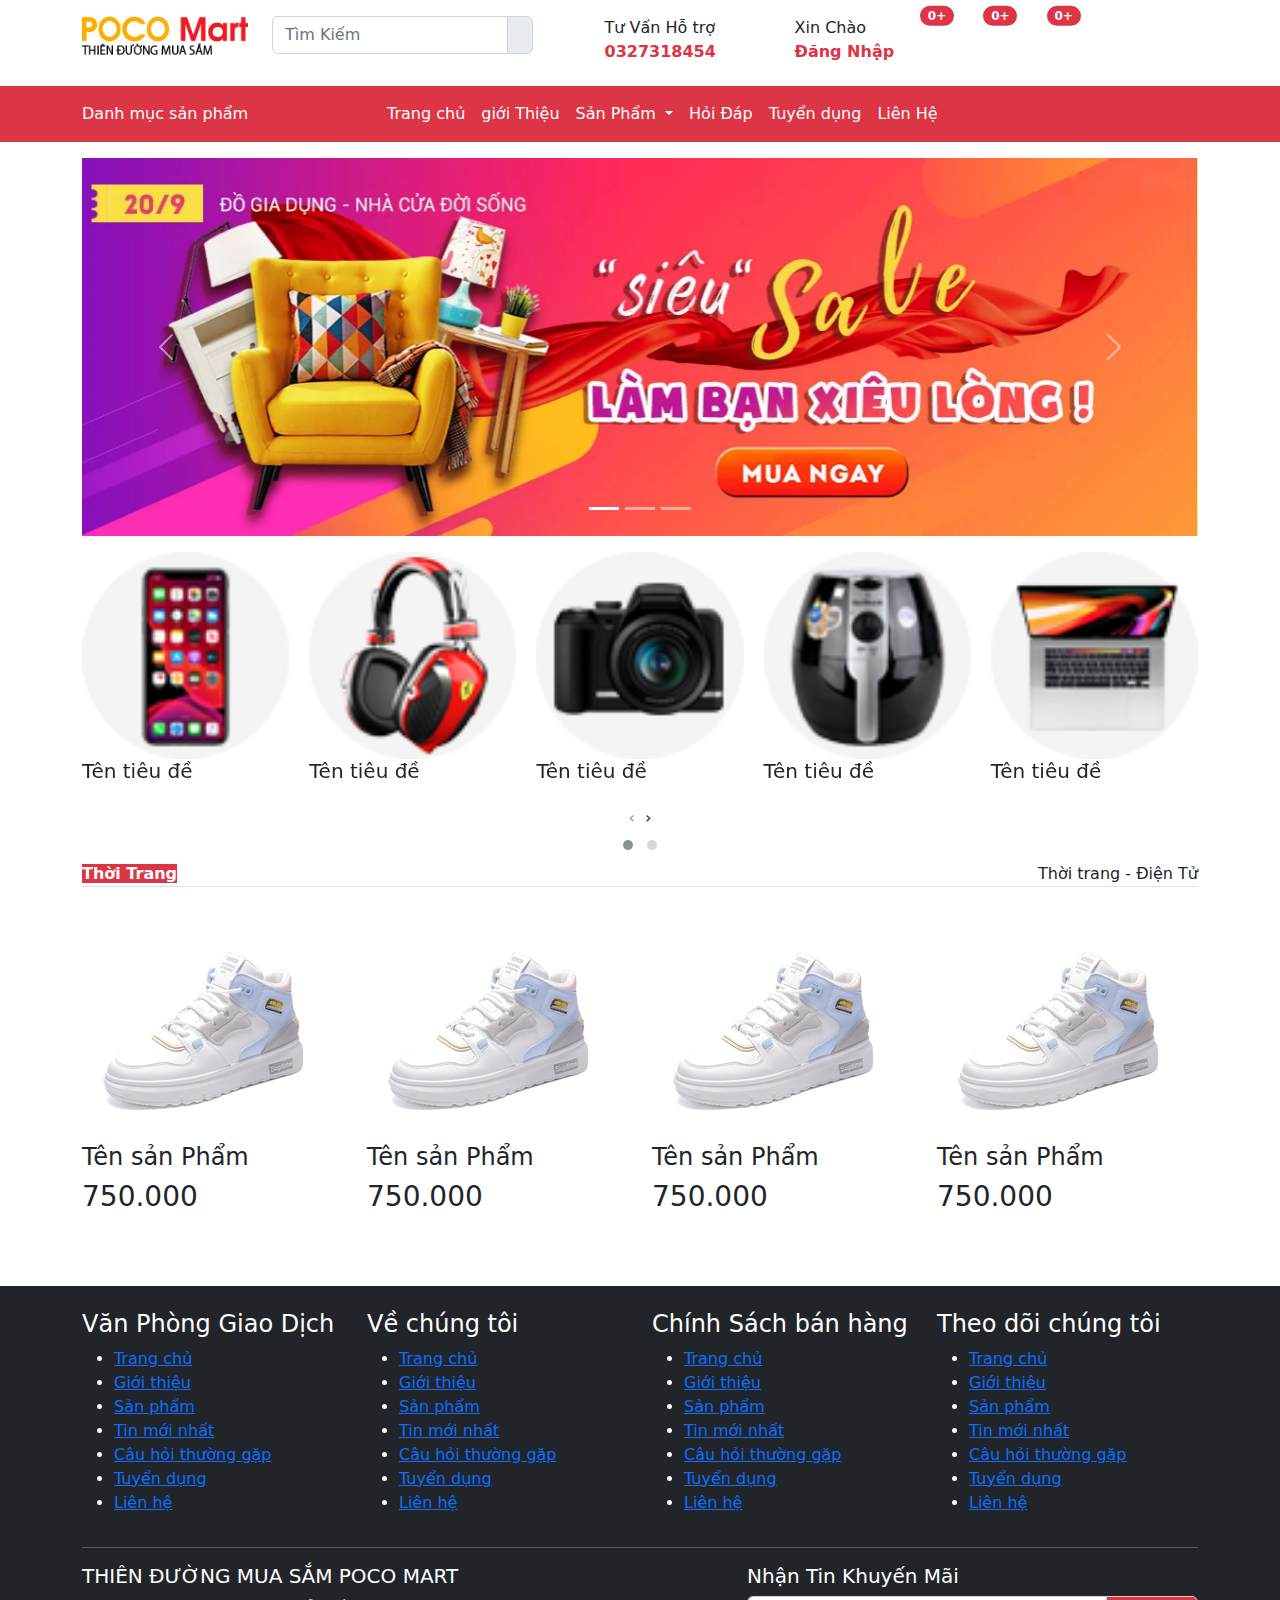
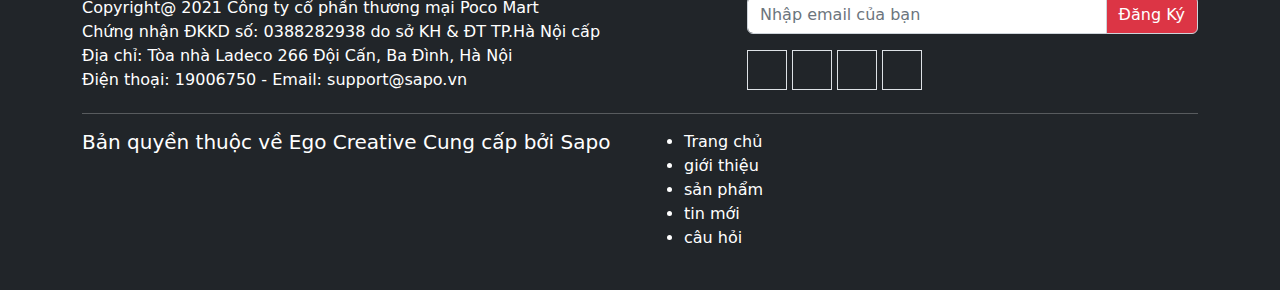
<file: index.html>
<!DOCTYPE html>
<html lang="en">
<head>
    <meta charset="UTF-8">
    <meta http-equiv="X-UA-Compatible" content="IE=edge">
    <meta name="viewport" content="width=device-width, initial-scale=1.0">
    <title>Giao Diện </title>
    <link rel="stylesheet" href="css/bootstrap.min.css">
    <link rel="stylesheet" href="https://cdnjs.cloudflare.com/ajax/libs/font-awesome/6.4.0/css/all.min.css" integrity="sha512-iecdLmaskl7CVkqkXNQ/ZH/XLlvWZOJyj7Yy7tcenmpD1ypASozpmT/E0iPtmFIB46ZmdtAc9eNBvH0H/ZpiBw==" crossorigin="anonymous" referrerpolicy="no-referrer"/>
    <link rel="stylesheet" href="css/layout.css">
    <link rel="stylesheet" href="assets/owlcarousel/assets/owl.carousel.min.css">
    <link rel="stylesheet" href="assets/owlcarousel/assets/owl.theme.default.min.css">
    <script src="assets/vendors/jquery.min.js"></script>
    <script src="assets/owlcarousel/owl.carousel.js"></script>
</head>

<body>
    <section class="myheader">
        <div class="container py-3">
            <div class="row">
                <div class="col-md-2">
                    <img src="img/logo.webp" class="img-fluid" alt="logo">
                </div>
                <div class="col-md-3 ">
                    <div class="input-group mb-3">
                        <input type="text" class="form-control" placeholder="Tìm Kiếm" aria-label="Recipient's username" aria-describedby="basic-addon2">
                        <span class="input-group-text" id="basic-addon2"><i class="fa-solid fa-magnifying-glass"></i></span>
                      </div>
                </div>     
                <div class="col-md-4 ">
                    <div class="row">
                        <div class="col">
                            <div class="row">
                                <div class="col-3">
                                    <div class="fs-5 text-danger">
                                        <i class="fa-solid fa-phone"></i>
                                    </div>
                                </div>
                                <div class="col-9 ">
                                <div style="white-space: nowrap;"> 
                                    Tư Vấn Hỗ trợ <br></div> 
                                    <strong class="text-danger" >0327318454</strong>                
                                </div>
                            </div>
                        </div>
                        <div class="col">
                            <div class="row ">
                                <div class="col-3">
                                    <div class="fs-5 text-danger">
                                        <i class="fa-regular fa-user"></i>
                                    </div>
                                </div>
                                <div class="col-9">
                                 <!--   <div style="white-space: nowrap;"> </div>--> 
                                    Xin Chào <br>
                                    <strong class="text-danger" >Đăng Nhập</strong>                
                                </div>
                        </div>
                    </div>
                </div>  

               
                </div> 
                <div class="col-md-2 ">
                    <div class="row">
                        <div class="col">
                            <a href="#" class=" position-relative">
                                <span class="fs-3"><i class="fa-regular fa-heart"></i></span>
                                <span class="position-absolute top-0 start-100 translate-middle badge rounded-pill bg-danger">
                                  0+
                                  <span class="visually-hidden">unread messages</span>
                                </span>
                            </a> 
                        </div>
                        <div class="col">
                            <a href="#" class=" position-relative">
                                <span class="fs-3"><i class="fa-solid fa-bag-shopping"></i></span>
                                <span class="position-absolute top-0 start-100 translate-middle badge rounded-pill bg-danger">
                                  0+
                                  <span class="visually-hidden">unread messages</span>
                                </span>
                            </a> 
                        </div>
                        <div class="col">
                            <a href="#" class=" position-relative">
                                <span class="fs-3"><i class="fa-regular fa-heart"></i></span>
                                <span class="position-absolute top-0 start-100 translate-middle badge rounded-pill bg-danger">
                                  0+
                                  <span class="visually-hidden">unread messages</span>
                                </span>
                            </a> 
                        </div>
                    </div>
            </div>
        </div>
    </section>

    <section class="mymainmenu bg-danger">
        <div class="container">
            <div class="row">
                <div class="col-md-3 text-white py-3">Danh mục sản phẩm</div>
                <div class="col-md-9">
                    <nav class="navbar navbar-expand-lg bg-danger">
                        <div class="container-fluid text-white">
                          <a class="navbar-brand d-none" href="#">Navbar</a>
                          <button class="navbar-toggler" type="button" data-bs-toggle="collapse" data-bs-target="#navbarSupportedContent" aria-controls="navbarSupportedContent" aria-expanded="false" aria-label="Toggle navigation">
                            <span class="navbar-toggler-icon"></span>
                          </button>
                          <div class="collapse navbar-collapse" id="navbarSupportedContent">
                            <ul class="navbar-nav me-auto mb-2 mb-lg-0">
                              <li class="nav-item">
                                <a class="nav-link active text-white" aria-current="page" href="#">Trang chủ</a>
                              </li>
                              <li class="nav-item">
                                <a class="nav-link text-white" href="#"> giới Thiệu</a>
                              </li>
                              <li class="nav-item dropdown text-white">
                                <a class="nav-link dropdown-toggle text-white" href="#" role="button" data-bs-toggle="dropdown" aria-expanded="false">
                                  Sản Phẩm
                                </a>
                                <ul class="dropdown-menu text-white">
                                  <li><a class="dropdown-item" href="#">Điện Thoại</a></li>
                                  <li><a class="dropdown-item" href="#">Laptop</a></li>
                                  <li><hr class="dropdown-divider"></li>
                                  <li><a class="dropdown-item" href="#">Đồng hồ</a></li>
                                </ul>
                              </li>
                              <li class="nav-item ">
                                <a class="nav-link disabled text-white">Hỏi Đáp</a>
                              </li>
                              <li class="nav-item ">
                                <a class="nav-link disabled text-white">Tuyển dụng</a>
                              </li>
                              <li class="nav-item ">
                                <a class="nav-link disabled text-white">Liên Hệ</a>
                              </li>
                            </ul>
                          </div>
                        </div>
                      </nav>
                </div>
            </div>
        </div>
    </section>

    <section class="mymaincontent my-3">
        <div class="container">
            <!--slider-->
            <div class="slider mb-3">
                <div id="carouselExampleIndicators" class="carousel slide" data-bs-ride="true">
                    <div class="carousel-indicators">
                      <button type="button" data-bs-target="#carouselExampleIndicators" data-bs-slide-to="0" class="active" aria-current="true" aria-label="Slide 1"></button>
                      <button type="button" data-bs-target="#carouselExampleIndicators" data-bs-slide-to="1" aria-label="Slide 2"></button>
                      <button type="button" data-bs-target="#carouselExampleIndicators" data-bs-slide-to="2" aria-label="Slide 3"></button>
                    </div>
                    <div class="carousel-inner">
                      <div class="carousel-item active">
                        <img src="img/slider_1.webp" class="d-block w-100" alt="...">
                      </div>
                      <div class="carousel-item">
                        <img src="img/slider_1.webp" class="d-block w-100" alt="...">
                      </div>
                      <div class="carousel-item">
                        <img src="img/slider_1.webp" class="d-block w-100" alt="...">
                      </div>
                    </div>
                    <button class="carousel-control-prev" type="button" data-bs-target="#carouselExampleIndicators" data-bs-slide="prev">
                      <span class="carousel-control-prev-icon" aria-hidden="true"></span>
                      <span class="visually-hidden">Previous</span>
                    </button>
                    <button class="carousel-control-next" type="button" data-bs-target="#carouselExampleIndicators" data-bs-slide="next">
                      <span class="carousel-control-next-icon" aria-hidden="true"></span>
                      <span class="visually-hidden">Next</span>
                    </button>
                  </div>
            </div>
            <!--slider end-->
            <!--slider con-->
            <div class="slider-con mb-3">
                <div class="row">
                    <div class="large-12 columns">
                      <div class="owl-carousel owl-theme">
                        <div class="item">
                          <div class="category-icon">
                            <img src="img/icon1.webp" class="img-fluid">
                            <h5>Tên tiêu đề</h5>
                            </div>
                        </div>
                        <div class="item">
                            <div class="category-icon">
                                <img src="img/icon2.webp" class="img-fluid">
                                <h5>Tên tiêu đề</h5>
                                </div>
                        </div>
                        <div class="item">
                            <div class="category-icon">
                                <img src="img/icon3.webp" class="img-fluid">
                                <h5>Tên tiêu đề</h5>
                                </div>
                        </div>
                        <div class="item">
                            <div class="category-icon">
                                <img src="img/icon4s.webp" class="img-fluid">
                                <h5>Tên tiêu đề</h5>
                                </div>
                        </div>
                        <div class="item">
                            <div class="category-icon">
                                <img src="img/icon5.webp" class="img-fluid">
                                <h5>Tên tiêu đề</h5>
                                </div>
                        </div>
                        <div class="item">
                            <div class="category-icon">
                                <img src="img/icon6.webp" class="img-fluid">
                                <h5>Tên tiêu đề</h5>
                                </div>
                        </div>
                        <div class="item">
                            <div class="category-icon">
                                <img src="img/icon7.webp" class="img-fluid">
                                <h5>Tên tiêu đề</h5>
                                </div>
                        </div>
                        <div class="item">
                            <div class="category-icon">
                                <img src="img/icon8.webp" class="img-fluid">
                                <h5>Tên tiêu đề</h5>
                                </div>
                        </div>
                        <div class="item">
                            <div class="category-icon">
                                <img src="img/icon9s.webp" class="img-fluid">
                                <h5>Tên tiêu đề</h5>
                                </div>
                        </div>
                        
                      </div>
            </div> 
             <!--slider con end-->
            <div class="product_list mb-3">
              <div class="product-title border-bottom">
                <div class="row">
                  <div class="col-md-4">
                    <strong class="bg-danger text-white " >Thời Trang</strong>
                  </div>
                  <div class="col-md-8 text-end">
                    Thời trang - Điện Tử
                  </div>
                </div>
              </div>
              <div class="product-list-s py-3">
                <div class="row">
                  <div class="col-md-3 mb-3">
                    <img src="img/sanpham.webp" class="img-fluid">
                    <h4>Tên sản Phẩm</h4>
                    <h3> 750.000 </h3>
                  </div>
                  <div class="col-md-3 mb-3">
                    <img src="img/sanpham.webp" class="img-fluid">
                    <h4>Tên sản Phẩm</h4>
                    <h3> 750.000 </h3>
                  </div>
                  <div class="col-md-3 mb-3">
                    <img src="img/sanpham.webp" class="img-fluid">
                    <h4>Tên sản Phẩm</h4>
                    <h3> 750.000 </h3>
                  </div>
                  <div class="col-md-3 mb-3">
                    <img src="img/sanpham.webp" class="img-fluid">
                    <h4>Tên sản Phẩm</h4>
                    <h3> 750.000 </h3>
                  </div>
                </div>
              </div>
            </div>
        </div>
       
    </section>

    <section class="myfooter bg-dark text-white py-4">
        <div class="container">
            <div class="row">
                <div class="col-md-3">
                    <h4>Văn Phòng Giao Dịch</h4>
                    <ul class="list-menu">					
						<li class="li_menu"><a href="/" title="Trang chủ">Trang chủ</a></li>						
						<li class="li_menu"><a href="/gioi-thieu" title="Giới thiệu">Giới thiệu</a></li>						
						<li class="li_menu"><a href="/collections/all" title="Sản phẩm">Sản phẩm</a></li>					
						<li class="li_menu"><a href="/tin-moi-nhat" title="Tin mới nhất">Tin mới nhất</a></li>					
						<li class="li_menu"><a href="/cau-hoi-thuong-gap" title="Câu hỏi thường gặp">Câu hỏi thường gặp</a></li>			
						<li class="li_menu"><a href="/tuyen-dung" title="Tuyển dụng">Tuyển dụng</a></li>
						<li class="li_menu"><a href="/lien-he" title="Liên hệ">Liên hệ</a></li>	
					</ul>
                </div>
                <div class="col-md-3">
                    <h4>Về chúng tôi</h4>
                    <ul class="list-menu">					
						<li class="li_menu"><a href="/" title="Trang chủ">Trang chủ</a></li>						
						<li class="li_menu"><a href="/gioi-thieu" title="Giới thiệu">Giới thiệu</a></li>						
						<li class="li_menu"><a href="/collections/all" title="Sản phẩm">Sản phẩm</a></li>					
						<li class="li_menu"><a href="/tin-moi-nhat" title="Tin mới nhất">Tin mới nhất</a></li>					
						<li class="li_menu"><a href="/cau-hoi-thuong-gap" title="Câu hỏi thường gặp">Câu hỏi thường gặp</a></li>			
						<li class="li_menu"><a href="/tuyen-dung" title="Tuyển dụng">Tuyển dụng</a></li>
						<li class="li_menu"><a href="/lien-he" title="Liên hệ">Liên hệ</a></li>	
					</ul>
                </div>
                <div class="col-md-3">
                    <h4>Chính Sách bán hàng</h4>
                    <ul class="list-menu">					
						<li class="li_menu"><a href="/" title="Trang chủ">Trang chủ</a></li>						
						<li class="li_menu"><a href="/gioi-thieu" title="Giới thiệu">Giới thiệu</a></li>						
						<li class="li_menu"><a href="/collections/all" title="Sản phẩm">Sản phẩm</a></li>					
						<li class="li_menu"><a href="/tin-moi-nhat" title="Tin mới nhất">Tin mới nhất</a></li>					
						<li class="li_menu"><a href="/cau-hoi-thuong-gap" title="Câu hỏi thường gặp">Câu hỏi thường gặp</a></li>			
						<li class="li_menu"><a href="/tuyen-dung" title="Tuyển dụng">Tuyển dụng</a></li>
						<li class="li_menu"><a href="/lien-he" title="Liên hệ">Liên hệ</a></li>	
					</ul>
                </div>
                <div class="col-md-3">
                    <h4>Theo dõi chúng tôi</h4>
                    <ul class="list-menu">					
						<li class="li_menu"><a href="/" title="Trang chủ">Trang chủ</a></li>						
						<li class="li_menu"><a href="/gioi-thieu" title="Giới thiệu">Giới thiệu</a></li>						
						<li class="li_menu"><a href="/collections/all" title="Sản phẩm">Sản phẩm</a></li>					
						<li class="li_menu"><a href="/tin-moi-nhat" title="Tin mới nhất">Tin mới nhất</a></li>					
						<li class="li_menu"><a href="/cau-hoi-thuong-gap" title="Câu hỏi thường gặp">Câu hỏi thường gặp</a></li>			
						<li class="li_menu"><a href="/tuyen-dung" title="Tuyển dụng">Tuyển dụng</a></li>
						<li class="li_menu"><a href="/lien-he" title="Liên hệ">Liên hệ</a></li>	
					</ul>
                </div>
            </div>
            <hr>
            <div class="row">
                <div class="col-md-7">
                    <h5>THIÊN ĐƯỜNG MUA SẮM POCO MART</h5>
                    <p class="m-0"> Copyright@ 2021 Công ty cổ phần thương mại Poco Mart</p>
                    <p class="m-0">Chứng nhận ĐKKD số: 0388282938 do sở KH & ĐT TP.Hà Nội cấp</p>
                    <p class="m-0">Địa chỉ: Tòa nhà Ladeco 266 Đội Cấn, Ba Đình, Hà Nội</p>
                    <p class="m-0"> Điện thoại: 19006750 - Email: support@sapo.vn</p>
                   
                </div>
                <div class="col-md-5">
                    <h5>Nhận Tin Khuyến Mãi</h5>
                    <div class="input-group mb-3">
                        <input type="text" class="form-control" placeholder="Nhập email của bạn" aria-label="Recipient's username" aria-describedby="basic-addon2">
                        <span class="input-group-text text-white bg-danger" id="basic-addon2">Đăng Ký</span>
                    </div>
                    <div>
                        <span class="box50 border boder-danger mr-3">
                            <i class="fa-brands fa-square-facebook"></i>
                        </span>
                        <span class="box50 border boder-danger mr-3">
                            <i class="fa-brands fa-twitter"></i>
                        </span>
                        <span class="box50 border boder-danger mr-3">
                            <i class="fa-brands fa-google"></i>
                        </span>
                        <span class="box50 border boder-danger mr-3">
                            <i class="fa-brands fa-youtube"></i>
                        </span>
                    </div>
                    
                </div>

            </div>
            <hr>
            <div class="row">
                <div class="col-md-6">
                    <h5>
                        Bản quyền thuộc về Ego Creative Cung cấp bởi Sapo
                    </h5>
                </div>
                <div class="col-md-6">
                    <ul>
                        <li>Trang chủ</li>
                        <li>giới thiệu</li>
                        <li>sản phẩm</li>
                        <li>tin mới </li>
                        <li>câu hỏi</li>
                    </ul>
                </div>
            </div>
        </div>
    </section>

    <script src="js/bootstrap.bundle.min.js"></script>
    <script>
        $(document).ready(function() {
          $('.owl-carousel').owlCarousel({
            loop: true,
            margin: 10,
            responsiveClass: true,
            responsive: {
              0: {
                items: 1,
                nav: true
              },
              600: {
                items: 3,
                nav: false
              },
              1000: {
                items: 5,
                nav: true,
                loop: false,
                margin: 20
              }
            }
          })
        })
      </script>
</body>

</html>
</file>
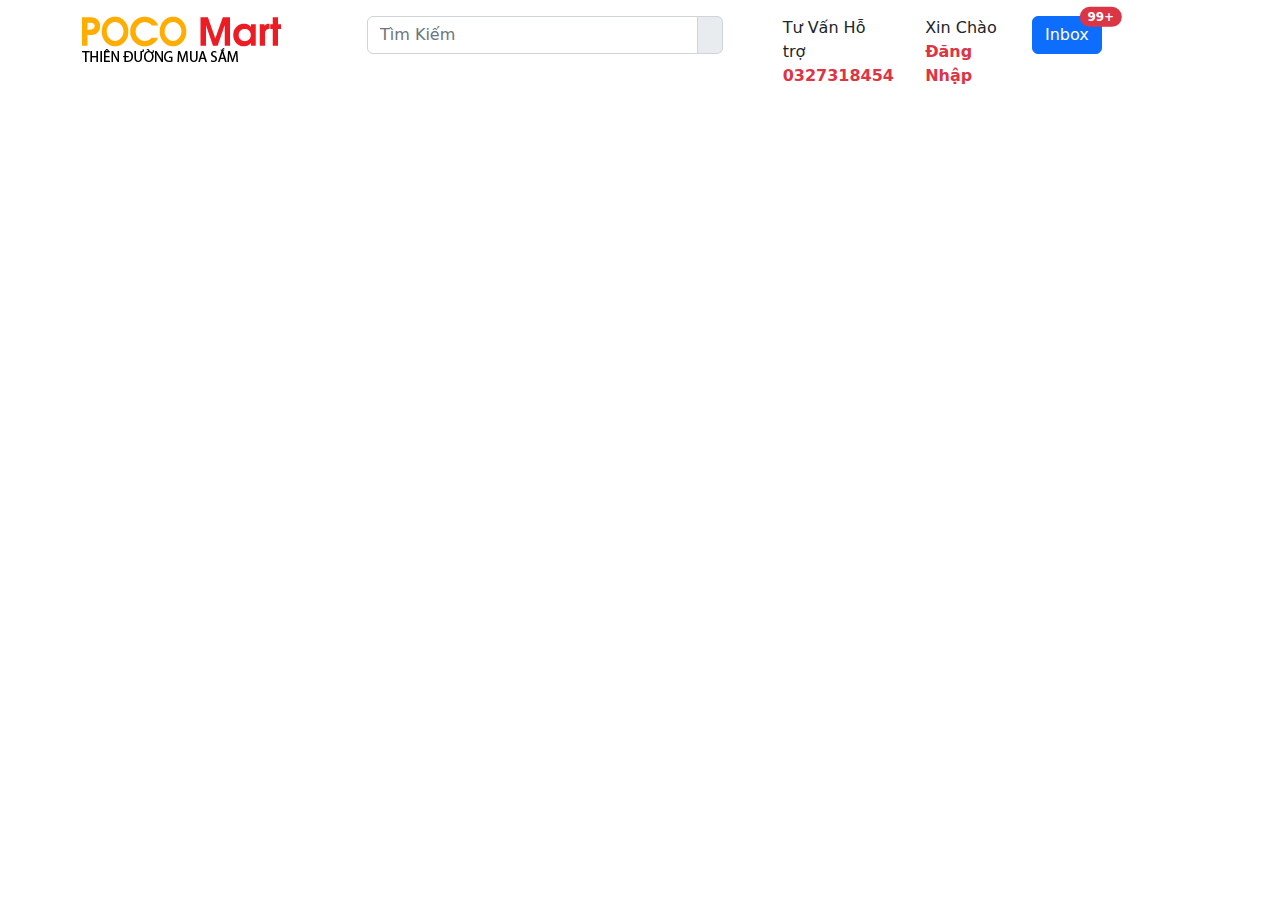
<file: test.html>
<!DOCTYPE html>
<html lang="en">
<head>
    <meta charset="UTF-8">
    <meta http-equiv="X-UA-Compatible" content="IE=edge">
    <meta name="viewport" content="width=device-width, initial-scale=1.0">
    <title>Giao Diện </title>
    <link rel="stylesheet" href="css/bootstrap.min.css">
    <link rel="stylesheet" href="https://cdnjs.cloudflare.com/ajax/libs/font-awesome/6.4.0/css/all.min.css" integrity="sha512-iecdLmaskl7CVkqkXNQ/ZH/XLlvWZOJyj7Yy7tcenmpD1ypASozpmT/E0iPtmFIB46ZmdtAc9eNBvH0H/ZpiBw==" crossorigin="anonymous" referrerpolicy="no-referrer" />
</head>

<body>
    <section class="myheader">
        <div class="container py-3">
            <div class="row">
                <div class="col-md-3">
                    <img src="img/logo.webp" class="img-fluid" alt="logo">
                </div>
                <div class="col-md-4 ">
                    <div class="input-group mb-3">
                        <input type="text" class="form-control" placeholder="Tìm Kiếm" aria-label="Recipient's username" aria-describedby="basic-addon2">
                        <span class="input-group-text" id="basic-addon2"><i class="fa-solid fa-magnifying-glass"></i></span>
                      </div>
                </div>     
                <div class="col-md-3 ">

                    <div class="row">
                        <div class="col">
                            <div class="row">
                                <div class="col-3">
                                    <div class="fs-3 text-danger">
                                        <i class="fa-solid fa-phone"></i>
                                    </div>
                                </div>
                                <div class="col-9">
                                 <!--   <div style="white-space: nowrap;"> </div>--> 
                                    Tư Vấn Hỗ trợ <br>
                                    <strong class="text-danger" >0327318454</strong>                
                                </div>
                            </div>
                        </div>
                        <div class="col">
                            <div class="row">
                                <div class="col-3">
                                    <div class="fs-3 text-danger">
                                        <i class="fa-regular fa-user"></i>
                                    </div>
                                </div>
                                <div class="col-9">
                                 <!--   <div style="white-space: nowrap;"> </div>--> 
                                    Xin Chào <br>
                                    <strong class="text-danger" >Đăng Nhập</strong>                
                                </div>
                        </div>
                    </div>
                </div>  

               
                </div> 
                <div class="col-md-2 ">
                    <button type="button" class="btn btn-primary position-relative">
                        Inbox
                        <span class="position-absolute top-0 start-100 translate-middle badge rounded-pill bg-danger">
                          99+
                          <span class="visually-hidden">unread messages</span>
                        </span>
                      </button> 
            </div>
        </div>
    </section>

    <section class="mymainmenu"></section>

    <section class="mymaincontent"></section>

    <section class="myfooter"></section>

    <script src="js/bootstrap.bundle.min.js"></script>
</body>

</html>
</file>
<file: css/layout.css>
.box50
{
    width: 40px;
    height: 40px;
    text-align: center;
    line-height: 40px;
    display: inline-block;
}
.myfooter{
    list-style: none;
    padding: 0px;
    margin: 0px;
}
.myfooter ul>li{
    text-decoration: none;
    color: white;
}
</file>
